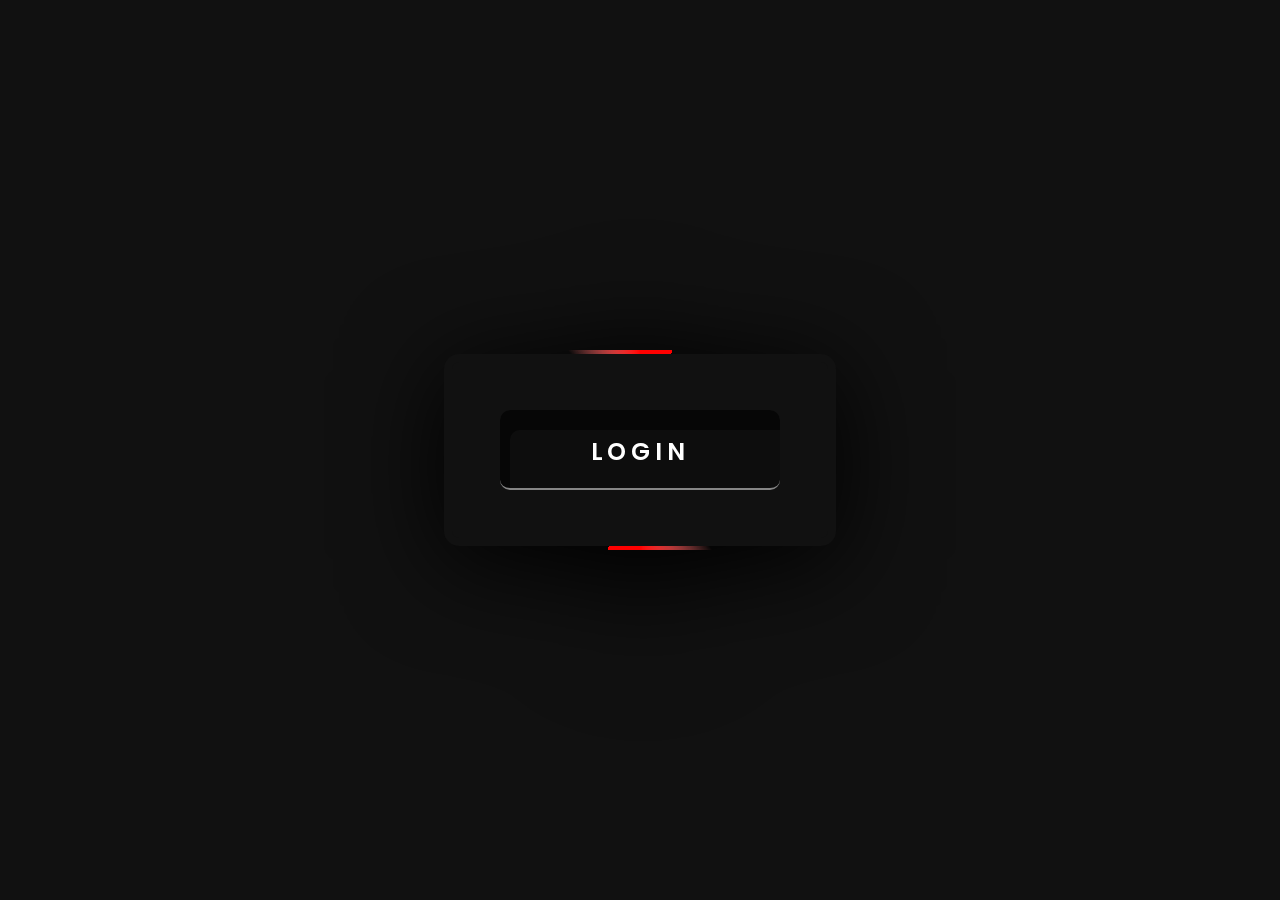
<file: login.html>
<!DOCTYPE html>
<html lang="en">
<head>
    <meta charset="UTF-8">
    <meta http-equiv="X-UA-Compatible" content="IE-edge">
    <title>Login page</title>
    <link rel="stylesheet" type="text/css" href="style.css">
    <link rel="stylesheet" href="https://cdnjs.cloudflare.com/ajax/libs/font-awesome/6.5.1/css/all.min.css" integrity="sha512-DTOQO9RWCH3ppGqcWaEA1BIZOC6xxalwEsw9c2QQeAIftl+Vegovlnee1c9QX4TctnWMn13TZye+giMm8e2LwA==" crossorigin="anonymous" referrerpolicy="no-referrer" />
</head>
<body>
    <div class="box">
        <div class="login">
            <div class="loginBx">
                <h2><i class="fa-solid fa-right-to-bracket"></i>Login </h2>
                <input type="text" placeholder="Username">
                <input type="password" placeholder="Password">
                <input type="submit" value="Sign-In">
                <div class="group"></div>
                <a href="#">Forgot Password</a>
                <a href="#">Sign-In</a>                
            </div>
        </div>
    </div>
    
</body>
</html>
</file>
<file: style.css>
@import url('https://fonts.googleapis.com/css?family=Poppins:200,300,400,500,600,700,800,900&display=swap');
*

{
    margin: 0;
    padding: 0;
    box-sizing: border-box;
    font-family: 'Poppins', sans-serif;
}
body
{
    display: flex;
    justify-content: center;
    align-items: center;
    min-height: 100vh;
    background: #111;
}
@property --a
{
    syntax: '<angle>';
    inherits: false;
    initial-value: 0deg;
}
.box
{
    position: relative;
    width: 400px;
    height: 200px;
    background: repeating-conic-gradient(from var(--a),#fff 0%,#fff 5%,transparent 5%,transparent 40%, #fff 50%);
    filter: drop-shadow(0 15px 50px #000);
    border-radius: 20px;
    animation: rotating 4s linear infinite;

    display: flex;
    justify-content: center;
    align-items: center;
    transition: 0.5s;
    color: #fff;


}
.box:hover
{
    width: 450px;
    height: 500px;
}
@keyframes rotating
{
    0%
    {
     --a: 0deg;

    }
    100%
    {
     --a: 360deg;

    }

}
.box::before
{
    content: '';
    position: absolute;
    width: 100%;
    height: 100%;
    background: repeating-conic-gradient(from var(--a), red 0%,red  5%,transparent 5%,transparent 40%, red  50%);
    filter: drop-shadow(0 15px 50px #000);
    border-radius: 20px;
    animation: rotating 4s linear infinite;
    animation-delay: -1s;

}
.box::after
{
    content: '';
    position: absolute;
    inset: 4px;
    background: #111;
    border-radius: 15px;
    border: 8px solid #111;
}
.login
{
    position: absolute;
    inset: 60px;
    display: flex;
    justify-content: center;
    align-items: center;
    flex-direction: column;
    border-radius: 10px;
    background: rgba(0,0,0,0.2);
    z-index: 1000;
    box-shadow: inset 10px 20px rgba(0,0,0,0.5);
    border-bottom: 2px solid rgba(255,255,255,0.5);
    transition: 0.5;
    color: #fff;
    overflow: hidden;

}
.box:hover .login
{
    inset: 40px;
}
.loginBx
{
    position: relative;
    display: flex;
    justify-content: center;
    align-items: center;
    flex-direction: column;
    gap: 20px;
    width: 70%;
    transform: translateY(126px);
    transition: 0.5s;


}
.box:hover .loginBx
{
    transform: translateY(0px);
}
.loginBx h2
{
    text-transform: uppercase;
    font-weight: 600;
    letter-spacing: 0.2em;

}
.loginBx h2 i
{
    color: red;
    text-shadow: 0 0 5px red, 0 0 25px red;
}
.loginBx input
{
    width: 100%;
    padding: 10px 20px;
    outline: none;
    border: none;
    font-size: 1em;
    color: #fff;
    background: rgba(0,0,0,0.1);
    border: 2px solid #fff;
    border-radius: 30px;

}
.loginBx input::placeholder
{
    color: #999;
}
.loginBx input[type="submit"]
{
    background: #45f3ff;
    border: none;
    font-weight: 500;
    color: #111;
    cursor: pointer;
    transition: 0.5s;
}
.loginBx input[type="submit"]:hover
{
    box-shadow: 0 0 10px #45f3ff, 0 0 60px #45f3ff;

}
.group
{
    width: 100%;
    display: flex;
    justify-content: space-between;

}
.group a
{
    color: #fff;
    text-decoration: none;
}
.group a:nth-child(2)
{
    color: #ff2770;
    font-weight: 600;
}
h2 {
    margin-top: 65px;
}
.link{
    color: white;
    text-decoration:none;
}
.link:hover{
    color: blue;
    text-decoration:underline;
}
</file>
